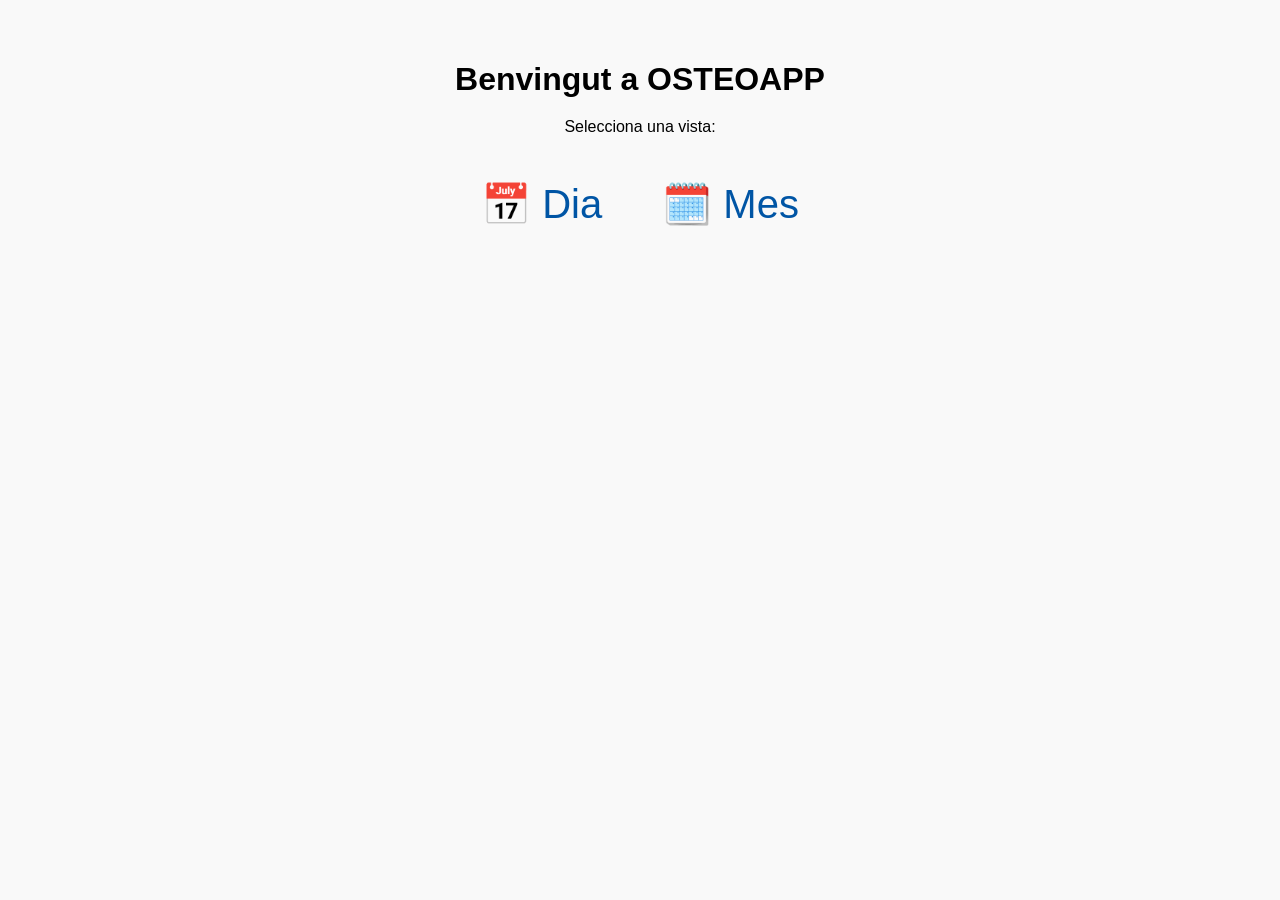
<file: templates/index.html>
<!DOCTYPE html>
<html lang="ca">
<head>
  <meta charset="UTF-8">
  <title>OSTEOAPP</title>
  <meta name="viewport" content="width=device-width, initial-scale=1.0">
  <link rel="manifest" href="/static/manifest.json">
  <link rel="icon" href="/static/icon80.png">
  <link rel="apple-touch-icon" href="/static/icon192.png">
  <meta name="apple-mobile-web-app-capable" content="yes">
  <meta name="apple-mobile-web-app-status-bar-style" content="default">
  <style>
    body {
      font-family: sans-serif;
      text-align: center;
      background: #f9f9f9;
      margin: 0;
      padding: 40px 20px;
    }
    h1 {
      font-size: 2em;
      margin-bottom: 20px;
    }
    .nav {
      display: flex;
      justify-content: center;
      flex-wrap: wrap;
      gap: 30px;
      margin-top: 30px;
    }
    .nav-btn {
      font-size: 2.5em;
      text-decoration: none;
      color: #0055a5;
      padding: 15px;
      border-radius: 12px;
      transition: transform 0.2s;
    }
    .nav-btn:hover {
      transform: scale(1.2);
    }
    @media (prefers-color-scheme: dark) {
      body {
        background: #121212;
        color: #f0f0f0;
      }
      .nav-btn {
        color: #90caf9;
      }
    }
  </style>
</head>
<body>
  <h1>Benvingut a OSTEOAPP</h1>
  <p>Selecciona una vista:</p>
  <div class="nav">
    <a href="/dia?date=avui" class="nav-btn">📅 Dia</a>
    <a href="/calendari" class="nav-btn">🗓️ Mes</a>
  </div>
</body>
</html>
</file>
